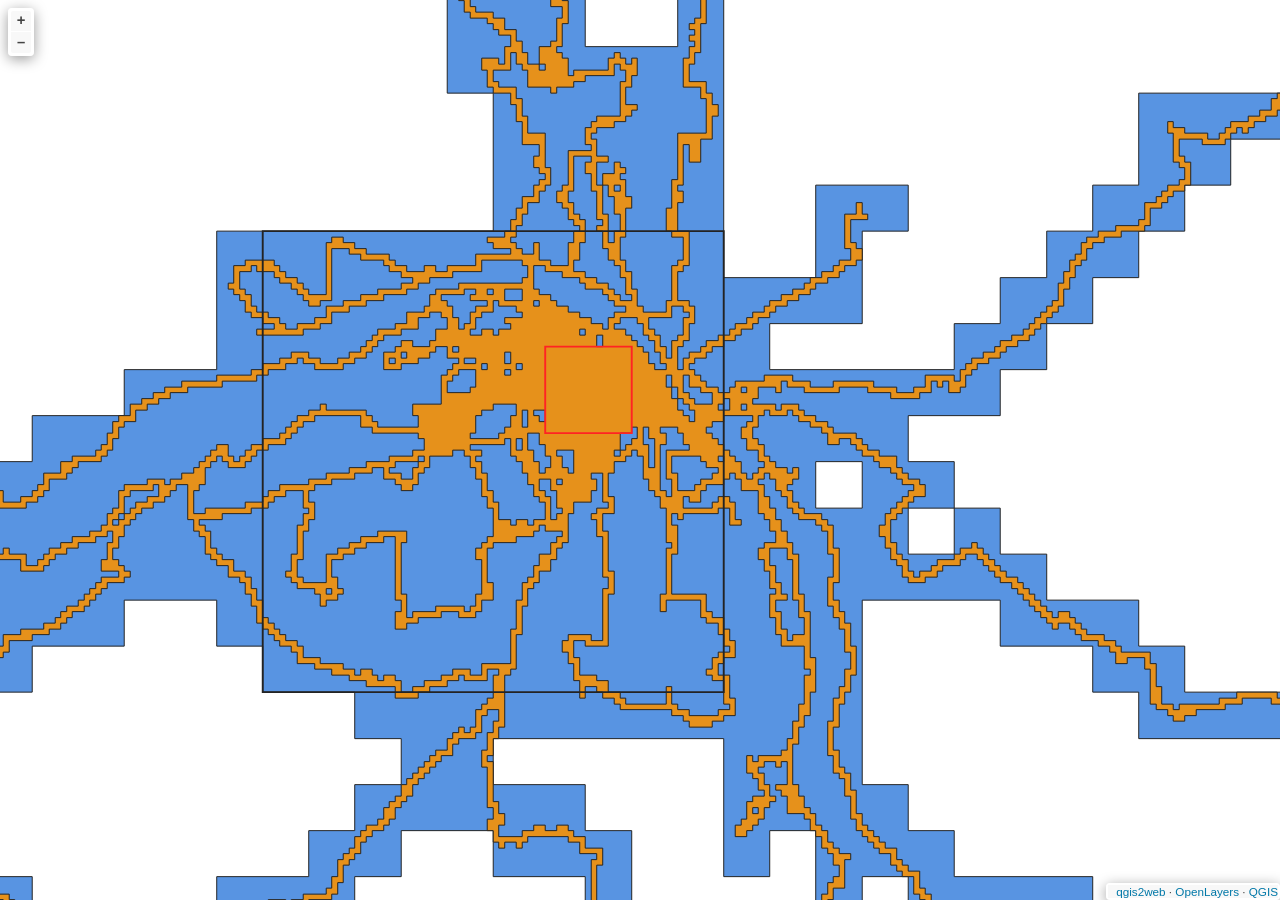
<file: Maps/qgis2web/index.html>
<!doctype html>
<html lang="en">
    <head>
        <meta charset="utf-8">
        <meta http-equiv="X-UA-Compatible" content="IE=edge">
        <meta name="viewport" content="initial-scale=1,user-scalable=no,maximum-scale=1,width=device-width">
        <meta name="mobile-web-app-capable" content="yes">
        <meta name="apple-mobile-web-app-capable" content="yes">
        <link rel="stylesheet" href="./resources/ol.css">
        <link rel="stylesheet" href="resources/fontawesome-all.min.css">
        <link href="resources/photon-geocoder-autocomplete.min.css" rel="stylesheet">
        <link rel="stylesheet" href="./resources/ol-layerswitcher.css">
        <link rel="stylesheet" href="./resources/qgis2web.css">
        <style>
        html, body {
            background-color: #ffffff;
        }
        .ol-control > * {
            background-color: #f8f8f8!important;
            color: #444444!important;
            border-radius: 0px;
        }
        .ol-attribution a, .gcd-gl-input::placeholder, .search-layer-input-search::placeholder {
            color: #444444!important;
        }
        .search-layer-input-search {
            background-color: #f8f8f8!important;
        }
        .ol-control > *:focus, .ol-control >*:hover {
            background-color: rgba(248, 248, 248, 0.7)!important;
        } 
        .ol-control {
            background-color: rgba(255,255,255,.4) !important;
            padding: 2px !important;
        } 
        </style>

        <style>
        html, body, #map {
            width: 100%;
            height: 100%;
            padding: 0;
            margin: 0;
        }
        </style>
        <title></title>
    </head>
    <body>
        <div id="map">
            <div id="popup" class="ol-popup">
                <a href="#" id="popup-closer" class="ol-popup-closer"></a>
                <div id="popup-content"></div>
            </div>
        </div>
        <script src="resources/qgis2web_expressions.js"></script>
        <script src="./resources/functions.js"></script>
        <script src="./resources/ol.js"></script>
        <script src="./resources/ol-layerswitcher.js"></script>
        <script src="resources/photon-geocoder-autocomplete.min.js"></script>
        <script src="layers/Squadrats_1.js"></script>
        <script src="styles/Squadrats_1_style.js"></script>
        <script src="./layers/layers.js" type="text/javascript"></script> 
        <script src="./resources/Autolinker.min.js"></script>
        <script src="./resources/qgis2web.js"></script>        
    </body>
</html>
</file>
<file: Maps/qgis2web/resources/ol.css>
.ol-box{box-sizing:border-box;border-radius:2px;border:2px solid #00f}.ol-mouse-position{top:8px;right:8px;position:absolute}.ol-scale-line{background:rgba(0,60,136,.3);border-radius:4px;bottom:8px;left:8px;padding:2px;position:absolute}.ol-scale-line-inner{border:1px solid #eee;border-top:none;color:#eee;font-size:10px;text-align:center;margin:1px;will-change:contents,width;transition:all .25s}.ol-scale-bar{position:absolute;bottom:8px;left:8px}.ol-scale-step-marker{width:1px;height:15px;background-color:#000;float:right;z-Index:10}.ol-scale-step-text{position:absolute;bottom:-5px;font-size:12px;z-Index:11;color:#000;text-shadow:-2px 0 #fff,0 2px #fff,2px 0 #fff,0 -2px #fff}.ol-scale-text{position:absolute;font-size:14px;text-align:center;bottom:25px;color:#000;text-shadow:-2px 0 #fff,0 2px #fff,2px 0 #fff,0 -2px #fff}.ol-scale-singlebar{position:relative;height:10px;z-Index:9;box-sizing:border-box;border:1px solid #000}.ol-unsupported{display:none}.ol-unselectable,.ol-viewport{-webkit-touch-callout:none;-webkit-user-select:none;-moz-user-select:none;-ms-user-select:none;user-select:none;-webkit-tap-highlight-color:transparent}.ol-selectable{-webkit-touch-callout:default;-webkit-user-select:text;-moz-user-select:text;-ms-user-select:text;user-select:text}.ol-grabbing{cursor:-webkit-grabbing;cursor:-moz-grabbing;cursor:grabbing}.ol-grab{cursor:move;cursor:-webkit-grab;cursor:-moz-grab;cursor:grab}.ol-control{position:absolute;background-color:rgba(255,255,255,.4);border-radius:4px;padding:2px}.ol-control:hover{background-color:rgba(255,255,255,.6)}.ol-zoom{top:.5em;left:.5em}.ol-rotate{top:.5em;right:.5em;transition:opacity .25s linear,visibility 0s linear}.ol-rotate.ol-hidden{opacity:0;visibility:hidden;transition:opacity .25s linear,visibility 0s linear .25s}.ol-zoom-extent{top:4.643em;left:.5em}.ol-full-screen{right:.5em;top:.5em}.ol-control button{display:block;margin:1px;padding:0;color:#fff;font-size:1.14em;font-weight:700;text-decoration:none;text-align:center;height:1.375em;width:1.375em;line-height:.4em;background-color:rgba(0,60,136,.5);border:none;border-radius:2px}.ol-control button::-moz-focus-inner{border:none;padding:0}.ol-zoom-extent button{line-height:1.4em}.ol-compass{display:block;font-weight:400;font-size:1.2em;will-change:transform}.ol-touch .ol-control button{font-size:1.5em}.ol-touch .ol-zoom-extent{top:5.5em}.ol-control button:focus,.ol-control button:hover{text-decoration:none;background-color:rgba(0,60,136,.7)}.ol-zoom .ol-zoom-in{border-radius:2px 2px 0 0}.ol-zoom .ol-zoom-out{border-radius:0 0 2px 2px}.ol-attribution{text-align:right;bottom:.5em;right:.5em;max-width:calc(100% - 1.3em)}.ol-attribution ul{margin:0;padding:0 .5em;color:#000;text-shadow:0 0 2px #fff}.ol-attribution li{display:inline;list-style:none}.ol-attribution li:not(:last-child):after{content:" "}.ol-attribution img{max-height:2em;max-width:inherit;vertical-align:middle}.ol-attribution button,.ol-attribution ul{display:inline-block}.ol-attribution.ol-collapsed ul{display:none}.ol-attribution:not(.ol-collapsed){background:rgba(255,255,255,.8)}.ol-attribution.ol-uncollapsible{bottom:0;right:0;border-radius:4px 0 0}.ol-attribution.ol-uncollapsible img{margin-top:-.2em;max-height:1.6em}.ol-attribution.ol-uncollapsible button{display:none}.ol-zoomslider{top:4.5em;left:.5em;height:200px}.ol-zoomslider button{position:relative;height:10px}.ol-touch .ol-zoomslider{top:5.5em}.ol-overviewmap{left:.5em;bottom:.5em}.ol-overviewmap.ol-uncollapsible{bottom:0;left:0;border-radius:0 4px 0 0}.ol-overviewmap .ol-overviewmap-map,.ol-overviewmap button{display:inline-block}.ol-overviewmap .ol-overviewmap-map{border:1px solid #7b98bc;height:150px;margin:2px;width:150px}.ol-overviewmap:not(.ol-collapsed) button{bottom:1px;left:2px;position:absolute}.ol-overviewmap.ol-collapsed .ol-overviewmap-map,.ol-overviewmap.ol-uncollapsible button{display:none}.ol-overviewmap:not(.ol-collapsed){background:rgba(255,255,255,.8)}.ol-overviewmap-box{border:2px dotted rgba(0,60,136,.7)}.ol-overviewmap .ol-overviewmap-box:hover{cursor:move}
/*# sourceMappingURL=ol.css.map */
</file>
<file: Maps/qgis2web/resources/ol-layerswitcher.css>
.layer-switcher {
  position: absolute;
  top: 3.5em;
  right: 0.5em;
  text-align: left;
}

.layer-switcher .panel {
  margin: 0;
  border: 4px solid #eee;
  border-radius: 4px;
  background-color: white;
  display: none;
  max-height: inherit;
  height: 100%;
  box-sizing: border-box;
  overflow-y: auto;
}

.layer-switcher button {
  float: right;
  z-index: 1;
  width: 38px;
  height: 38px;
  background-image: url('[data-uri]')
    /*logo.png*/;
  background-repeat: no-repeat;
  background-position: 2px;
  background-color: white;
  color: black;
  border: none;
}

.layer-switcher button:focus,
.layer-switcher button:hover {
  background-color: white;
}

.layer-switcher.shown {
  overflow-y: hidden;
  display: flex;
  flex-direction: column;
  max-height: calc(100% - 5.5em);
}

.layer-switcher.shown.ol-control {
  background-color: transparent;
}

.layer-switcher.shown.ol-control:hover {
  background-color: transparent;
}
.layer-switcher.shown .panel {
  display: block;
}

.layer-switcher.shown button {
  display: none;
}

.layer-switcher.shown.layer-switcher-activation-mode-click > button {
  display: block;
  background-image: unset;
  right: 2px;
  position: absolute;
  background-color: #eee;
  margin: 1px;
}

.layer-switcher.shown button:focus,
.layer-switcher.shown button:hover {
  background-color: #fafafa;
}

.layer-switcher ul {
  list-style: none;
  margin: 1.6em 0.4em;
  padding-left: 0;
}
.layer-switcher ul ul {
  padding-left: 1.2em;
  margin: 0.1em 0 0 0;
}
.layer-switcher li.group + li.group {
  margin-top: 0.4em;
}
.layer-switcher li.group + li.layer-switcher-base-group {
}

.layer-switcher li.group > label {
  font-weight: bold;
}

.layer-switcher.layer-switcher-group-select-style-none li.group > label {
  padding-left: 1.2em;
}

.layer-switcher li {
  position: relative;
  margin-top: 0.3em;
}

.layer-switcher li input {
  position: absolute;
  left: 1.2em;
  height: 1em;
  width: 1em;
  font-size: 1em;
}
.layer-switcher li label {
  padding-left: 2.7em;
  padding-right: 1.2em;
  display: inline-block;
  margin-top: 1px;
}

.layer-switcher label.disabled {
  opacity: 0.4;
}

.layer-switcher input {
  margin: 0px;
}

.layer-switcher.touch ::-webkit-scrollbar {
  width: 4px;
}

.layer-switcher.touch ::-webkit-scrollbar-track {
  -webkit-box-shadow: inset 0 0 6px rgba(0, 0, 0, 0.3);
  border-radius: 10px;
}

.layer-switcher.touch ::-webkit-scrollbar-thumb {
  border-radius: 10px;
  -webkit-box-shadow: inset 0 0 6px rgba(0, 0, 0, 0.5);
}

li.layer-switcher-base-group > label {
  padding-left: 1.2em;
}

.layer-switcher .group button {
  position: absolute;
  left: 0;
  display: inline-block;
  vertical-align: top;
  float: none;
  font-size: 1em;
  width: 1em;
  height: 1em;
  margin: 0;
  background-position: center 2px;
  background-image: url('[data-uri]');
  -webkit-transition: -webkit-transform 0.2s ease-in-out;
  -ms-transition: -ms-transform 0.2s ease-in-out;
  transition: transform 0.2s ease-in-out;
}

.layer-switcher .group.layer-switcher-close button {
  transform: rotate(-90deg);
  -webkit-transform: rotate(-90deg);
}

.layer-switcher .group.layer-switcher-fold.layer-switcher-close > ul {
  overflow: hidden;
  height: 0;
}

/*layerswitcher on the right*/
.layer-switcher.shown.layer-switcher-activation-mode-click {
  padding-left: 34px;
}
.layer-switcher.shown.layer-switcher-activation-mode-click > button {
  left: 0;
  border-right: 0;
}

/*layerswitcher on the left*/
/*
.layer-switcher.shown.layer-switcher-activation-mode-click {
  padding-right: 34px;
}
.layer-switcher.shown.layer-switcher-activation-mode-click > button {
  right: 0;
  border-left: 0;
}
*/
</file>
<file: Maps/qgis2web/resources/qgis2web.css>
html, body {
    height: 100%;
    padding: 0;
    margin: 0;
    font-family: sans-serif;
    font-size: small;
}


#map {
    width: 100%;
    height: 100%;
}

.ol-control {
	clear: both;
	box-shadow: 0 3px 14px rgba(0, 0, 0, 0.4);
}

.ol-selectable {
	z-index: 3;
}

.ol-popup {
    display: none;
    position: absolute;
    background-color: white;
    padding: 15px;
	border-radius: 10px;
    bottom: 10px;
    left: 50%;
    transform: translateX(-50%);
	box-shadow: 0 3px 14px rgba(0,0,0,0.4);
}

.ol-popup:after, .ol-popup:before {
    top: 100%;
    border: solid transparent;
    content: " ";
    position: absolute;
}

.ol-popup:after {
    border-top-color: white;
    border-width: 10px;
    left: 50%;
    margin-left: -10px;
}

.ol-popup:before {
    border-top-color: #cccccc;
    border-width: 11px;
    left: 50%;
    margin-left: -11px;
}

.ol-popup-closer {
	text-decoration: none;
    position: absolute;
    top: 4px;
    right: 4px;
    text-align: center;
    width: 19px;
    color: #999;
    font-family: cursive;
    font-weight: bold;
}

.ol-popup-closer:after {
    content: "X";
}

#popup-content {
	font-size: 12px;
    line-height: 1.2;
    margin-top: 5px;
	max-height: 70vh;
	max-width: 70vw;
	overflow: auto;
}

#popup-content ul {
    list-style-type: none;
    padding-left: 0;
	margin: unset;
}

#popup-content li {
    margin-bottom:0.25em;
}

#popup-content>ul>li>a {
    position: relative;
    display: block;
    padding: 2px;
    border-bottom: 1px solid #666;
    font-size: 12.5px;
}

#popup-content>table {
    font-size: 11.4px;
}

.roller-switcher {
	background-image: url(lds-roller.gif);
	background-size: contain;
	height: 19px;
	width: 19px;
	display: inline-block;
}

th, td {
    vertical-align: top;
    text-align: left;
	color: #333;
}

th {
	min-width: 100px;
}
td {
	min-width: 100px;
}

td img {
	max-height: 60vh!important;
	max-width: 60vw!important;
}

td video {
	max-height: 60vh!important;
	max-width: 60vw!important;
}

.ol-overlaycontainer-stopevent #top-right-container .layer-switcher:hover ~ .ol-overlaycontainer-stopevent .ol-overlay-container .ol-popup {
    display: none!important;
}


#top-left-container {
    position: absolute;
    left: 0;
    top: 0;
}
#bottom-left-container {
    position: absolute;
    left: 0;
    bottom: 0;
}
#top-right-container {
    position: absolute;
    right: 0;
    top: 0;
    display: contents;
}
#bottom-right-container {
    position: absolute;
    right: 0;
    bottom: 0;
}

.top-left-title, .top-left-abstract  {
    position: relative;
    float: left;
    margin-top: 8px;
    margin-left: 8px;
}
.bottom-left-title, .bottom-left-abstract  {
    position: relative;
    float: left;
    margin-bottom: 8px;
    margin-left: 8px;
}
.top-right-title, .top-right-abstract  {
    position: relative;
    float: right;
    margin-top: 8px;
    margin-right: 8px;
}
.bottom-right-title, .bottom-right-abstract  {
    position: relative;
    float: right;
    margin-bottom: 8px;
    margin-right: 8px;
}


.project-title  {
    margin: 1px;
    padding: 5px;
}

#abstract {
    max-width: 30%;
}
.ol-touch #abstract {
    max-width: 50%;
}

.project-abstract {
    font: bold 18px 'Lucida Console', Monaco, monospace;
    width: 20px;
    height: 20px;
    display: block;
    text-align: center;
    cursor: pointer;
    padding: 3px;
    
}

.project-abstract-uncollapsed {
    width: auto;
    height: auto;
    display: block;
    padding: 3px;
    cursor: default;
    margin: 1px;
}


.ol-zoom {
	position: relative;
    float: left;
    top: unset;
    left: unset;
    margin-top: 8px;
    margin-left: 8px;
}


/* measurement */
.measure-control {
	position: relative;
    float: left;
    top: unset !important;
    left: unset !important;
    margin-top: 8px;
    margin-left: 8px;
	display: flex;
}

.tooltip {
    position: relative;
    background: rgba(0, 0, 0, 0.5);
    border-radius: 4px;
    color: white;
    padding: 4px 8px;
    opacity: 0.7;
    white-space: nowrap;
  }
  .tooltip-measure {
    opacity: 1;
    font-weight: bold;
  }
  .tooltip-static {
    background-color: #ffcc33;
    color: black;
    border: 1px solid white;
  }
  .tooltip-measure:before,
  .tooltip-static:before {
    border-top: 6px solid rgba(0, 0, 0, 0.5);
    border-right: 6px solid transparent;
    border-left: 6px solid transparent;
    content: "";
    position: absolute;
    bottom: -6px;
    margin-left: -7px;
    left: 50%;
  }
  .tooltip-static:before {
    border-top-color: #ffcc33;
  }
  .ol-touch .measure-control {
    top: 130px;
  }
  .measure-control label {
    padding: 1px;
    padding-right: 4px;
  }


 .geolocate {
 position: relative !important;
 float: left;
 top: unset !important;
 left: unset !important;
 margin-top: 8px;
 margin-left: 8px;
}


.ol-geocoder.gcd-gl-container {
    position: relative !important;
    float: left !important;
    top: unset;
    left: unset;
	margin-top: 8px;
    margin-left: 8px;
    clear: both;
}
.gcd-gl-control {
	position: relative !important;
}
.gcd-gl-control button:after{
	display: none;
}

.search-layer {
	position: relative !important;
    float: left;
    top: unset !important;
    left: unset !important;
    margin-top: 8px;
    margin-left: 8px;
}

.search-layer-input-search{
    left: 26px;
    width: 144px;
    top: 3px;
    padding: 3px;
}

.search-layer-input-search:after{
    left: 27px;
    width: 139px;
    top: 0px;
    padding: 4px;
    border: 3px solid rgba(255,255,255,.4) !important;
}

.ol-scale-line {
    background: none !important;
    position: relative;
    float: left;
    bottom: unset;
    left: unset;
    margin-bottom: 8px;
    margin-left: 8px;
}
.ol-scale-line-inner {
    border: 2px solid ;
    border-top: none ;
    background: rgba(255, 255, 255, 0.5);
    color: black;
	margin: unset;
}

.layer-switcher {
    position: relative;
    float: right;
    top: unset;
    right: 0;
    bottom: unset!important;
    margin-top: 8px;
    margin-right: 8px;
	padding: 3px;
	background-color: rgba(255,255,255,.4)!important;
}

.layer-switcher:hover{
	background-color: rgba(255, 255, 255, .6)!important;
}

.layer-switcher .panel {
	border: unset;
	border-radius: unset;
    float: right;
    width: fit-content;
	margin: 1px;
	max-height: calc(100vh - 200px);
    box-sizing: unset;
}

.layer-switcher.shown{
    align-items: flex-end;
}

.layer-switcher.shown.layer-switcher-activation-mode-click > button {
    position: relative;
	border-radius: 5px;
	font-size: x-large;
	font-family: serif;
    z-index: 2;
}

.layer-switcher img {
    max-width: 22px;
    max-height: 22px;
}


.ol-attribution {
	display: none;
}
.bottom-attribution {
	float: right;
	position: relative;
	display: flex;
    font-size: 0.9rem;
	}
.bottom-attribution a {
	color:#0078A8;
    text-decoration: none;
	}
.bottom-attribution a:hover {
    text-decoration: underline;
    }
.bottom-attribution button {
	display: none;
	}
.bottom-attribution ul {
	padding: unset;
	margin: unset;
	display: flex;
	list-style: none;
	} 	
.bottom-attribution > li {
	padding-left: 8px !important;
	list-style: none;	
	}

.fa-exclamation-triangle {
    color: orangered;
	font-size: 15px;
}
</file>
<file: Maps/qgis2web/resources/photon-geocoder-autocomplete.min.css>
ul.photon-autocomplete {
    position: absolute;
    background-color: white;
    max-width: fit-content;
    z-index: 1000;
    box-shadow: 0 4px 9px #999999;
    display: none;
    margin: 0; /* Remove margins */
    list-style-type: none; /* Remove bullets */
    padding: 0; /* Remove padding */
    font-family: Arial, sans-serif;
    height: 200px;
    overflow:hidden;
    overflow-y: scroll;
    scrollbar-width: none;
}
.photon-autocomplete li {
    min-height: 20px;
    line-height: 1em;
    padding: 5px 10px;
    overflow: hidden;
    /* white-space: nowrap; */
    word-wrap: break-word;
    overflow-wrap: break-word;
    word-break: break-word;
    font-size: 1em;
}
.photon-autocomplete li strong {
    display: block;
    
}
.photon-geocoder-autocomplete{
    position: relative !important;
    float: left !important;
    top: unset;
    left: unset;
    margin-top: 8px;
    margin-left: 8px;
    clear: both;
}
.photon-autocomplete li.on {
    background-color: #ff8c9d;
    cursor: pointer;
}
.photon-autocomplete li.photon-no-result {
    text-align: center;
    color: #666;
    font-size: 0.9em;
    line-height: 20px;
    width: fit-content;
    block-size: fit-content;
}
.photon-autocomplete .photon-feedback {
    display: block;
    text-align: right;
    font-size: 0.8em;
    padding: 3px;
    color: #999;
    border-top: 1px solid #eee;
}
.photon-input{border-radius: 10px;}
.photon-input:focus {
    width: 400px;
    border-radius: 10px;
}
@media all and (max-width:500px){
    #map .photon-input:focus {
        width: 300px;
        border-radius: 10px;
    }
}
@media all and (max-width:400px){
    #map ul.photon-autocomplete {
        position: relative;
        background-color: white;
        max-width: 400;
        z-index: 1000;
        box-shadow: 0 4px 9px #999999;
        display: none;
        margin: 0; /* Remove margins */
        list-style-type: none; /* Remove bullets */
        padding: 0; /* Remove padding */
        font-family: Arial, sans-serif;
    }
    #map .photon-input:focus {
        width: 200px;
        border-radius: 10px;
    }
}
@media all and (max-width:280px){
    #map .photon-input:focus {
        width: 150px;
        border-radius: 10px;
    }
}
</file>
